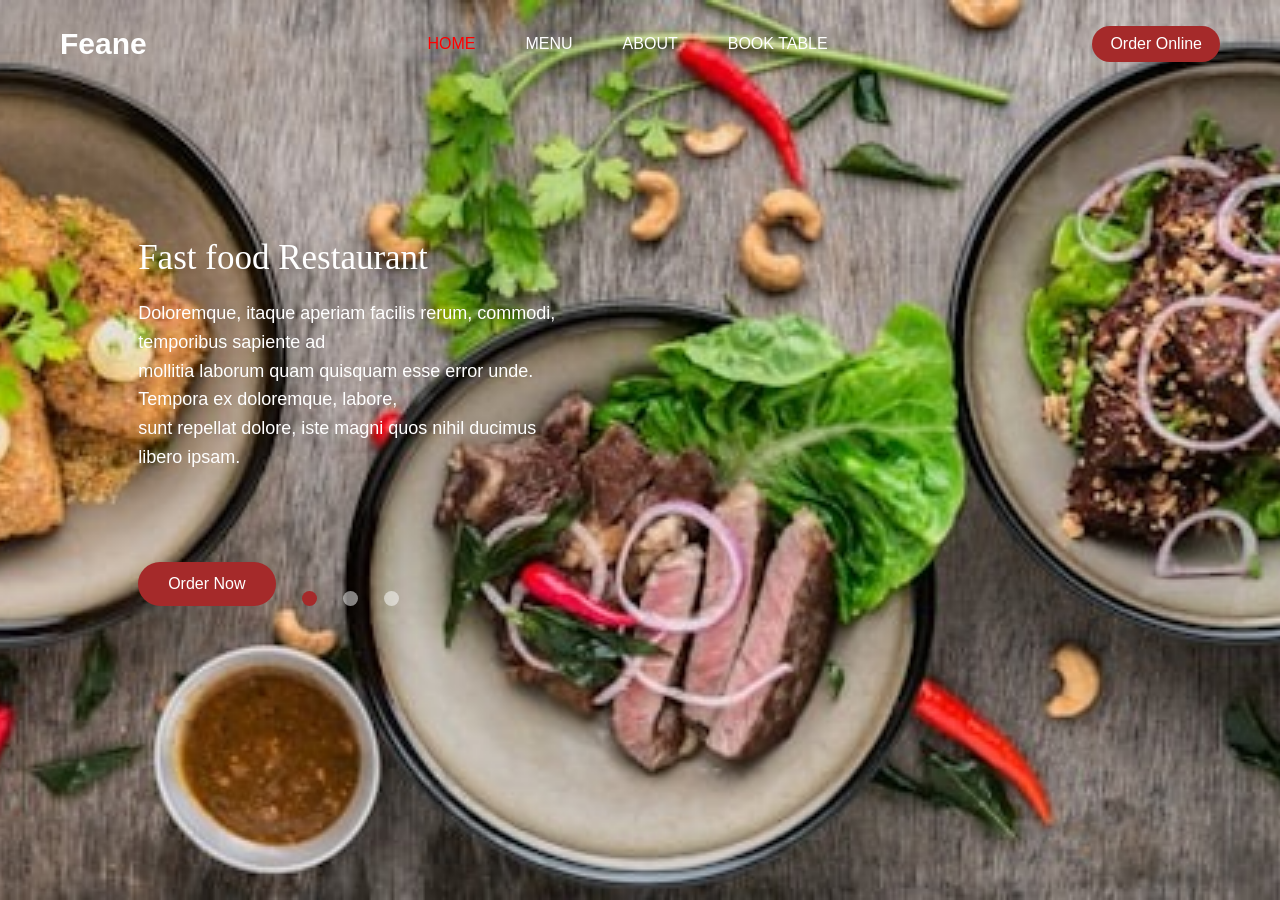
<file: Day9/index.html>
<!DOCTYPE html>
<html lang="en">
<head>
  <meta charset="UTF-8">
  <meta name="viewport" content="width=device-width, initial-scale=1.0">
  <title>Document</title>
  <link rel="stylesheet" href="assets/css/bootstrap.min.css">
  
  <style>
   body {
    color: white;
    font-family: sans-serif;
   }

   .hero-section {
    background-image: url('assets/imge/4.jpeg');
    background-size: cover;
    background-position: center;
    min-height: 100vh;
    display: flex;
    flex-direction: column;
   }
 .navbar-brand {
    font-size: 30px;
    font-weight: bold;
    font-family: sans-serif;
    color: white !important;
   }

   .navbar-nav .nav-link {
    color: white !important;
    margin: 0 10px;
    background-color: transparent;
    border: none !important;
    padding: 8px 15px !important;
   }

   .navbar-nav .nav-link:hover, 
   .navbar-nav .nav-link.active {
    color:red !important;
   }

   .order-online-btn {
    background-color: brown;
    color: white;
    border-radius: 20px;
    border: none;
    padding: 6px 18px;
   }

   .order-online-btn:hover {
    background-color: #eaae2bb9;
    color: black;
   }

   .slider-content-wrapper {
    display: flex;
    align-items: center; 
    padding-top: 150px;
   }

   .slider-title {
    font-size: 35px;
    font-family: serif;
    color: white;
    margin-bottom: 20px;
   }

   .slider-text {
    color: white;
    font-size: 18px;
    max-width: 650px; 
    line-height: 1.6;
    margin-bottom: 50px;
   }

   .btn-order-now {
    background-color: brown;
    color: white;
    border-radius: 25px;
    padding: 10px 30px;
    font-weight: 500;
    border: none;
    margin-top: 40px;
   }

   .btn-order-now:hover {
    background-color: #eaae2bb9;
   }
   .carousel-control-prev,
   .carousel-control-next {
    display: none !important;
   }

   .custom-indicators {
    display: flex !important;
    margin-top: 40px !important;
    margin-bottom: 0 !important;
    gap: 20px !important;
   } 


   .custom-indicators button {
    width: 15px !important;
    height: 15px !important;
    border-radius: 50% !important;
    border: none !important;
    background-color: white !important;
   }

   .custom-indicators button.active {
    background-color: brown !important;
   } 
  </style> 
</head>
<body>

  <div class="hero-section">
    <nav class="navbar navbar-expand-lg navbar-dark px-5 py-3">
      <div class="container-fluid">
        <a class="navbar-brand" href="#">Feane</a>
        <button class="navbar-toggler" type="button" data-bs-toggle="collapse" data-bs-target="#navbarNav">
          <span class="navbar-toggler-icon"></span>
        </button>
        <div class="collapse navbar-collapse justify-content-between" id="navbarNav">
          <ul class="navbar-nav mx-auto mb-2 mb-lg-0">
            <li class="nav-item"><a class="nav-link active" href="#">HOME</a></li>
            <li class="nav-item"><a class="nav-link" href="#">MENU</a></li>
            <li class="nav-item"><a class="nav-link" href="#">ABOUT</a></li>
            <li class="nav-item"><a class="nav-link" href="#">BOOK TABLE</a></li>
          </ul>
          <div class="d-flex align-items-center gap-3">
            <button class="btn order-online-btn">Order Online</button>
          </div>
        </div>
      </div>
    </nav>

    <div class="container slider-content-wrapper">
      <div class="row">
        <div class="col-md-8 offset-md-1">
<div id="carouselExampleIndicators" class="carousel slide" data-bs-ride="carousel">
      <div class="carousel-indicators custom-indicators">
              <button type="button" data-bs-target="#carouselExampleIndicators" data-bs-slide-to="0" class="active" aria-current="true" aria-label="Slide 1"></button>
              <button type="button" data-bs-target="#carouselExampleIndicators" data-bs-slide-to="1" aria-label="Slide 2"></button> 
              <button type="button" data-bs-target="#carouselExampleIndicators" data-bs-slide-to="2" aria-label="Slide 3"></button>
            </div>
<div class="carousel-inner">
              <div class="carousel-item active">
                <h1 class="slider-title">Fast food Restaurant</h1>
                <p class="slider-text">Doloremque, itaque aperiam facilis rerum, commodi, temporibus sapiente ad<br> mollitia laborum quam quisquam esse error unde. Tempora ex doloremque, labore,<br> sunt repellat dolore, iste magni quos nihil ducimus libero ipsam.</p>
                <button class="btn btn-order-now">Order Now</button>
              </div>

              <div class="carousel-item">
                <h1 class="slider-title">Fast food Restaurant</h1>
                <p class="slider-text">Doloremque, itaque aperiam facilis rerum, commodi, temporibus sapiente ad<br> mollitia laborum quam quisquam esse error unde. Tempora ex doloremque, labore,<br> sunt repellat dolore, iste magni quos nihil ducimus libero ipsam.</p>
                <button class="btn btn-order-now">Order Now</button>
              </div>

              <div class="carousel-item">
                <h1 class="slider-title">Fast food Restaurant</h1>
                <p class="slider-text">Doloremque, itaque aperiam facilis rerum, commodi, temporibus sapiente ad <br>mollitia laborum quam quisquam esse error unde. Tempora ex doloremque, labore,<br> sunt repellat dolore, iste magni quos nihil ducimus libero ipsam.</p>
                <button class="btn btn-order-now">Order Now</button>
              </div>

            </div>
            <button class="carousel-control-prev" type="button" data-bs-target="#carouselExampleIndicators" data-bs-slide="prev">
              <span class="carousel-control-prev-icon" aria-hidden="true"></span>
              <span class="visually-hidden">Previous</span>
            </button>
            <button class="carousel-control-next" type="button" data-bs-target="#carouselExampleIndicators" data-bs-slide="next">
              <span class="carousel-control-next-icon" aria-hidden="true"></span>
              <span class="visually-hidden">Next</span>
            </button>

          </div>

        </div>
      </div>
    </div>
  </div>

  <script src="assets/js/bootstrap.bundle.min.js"></script>
</body>
</html>
</file>
